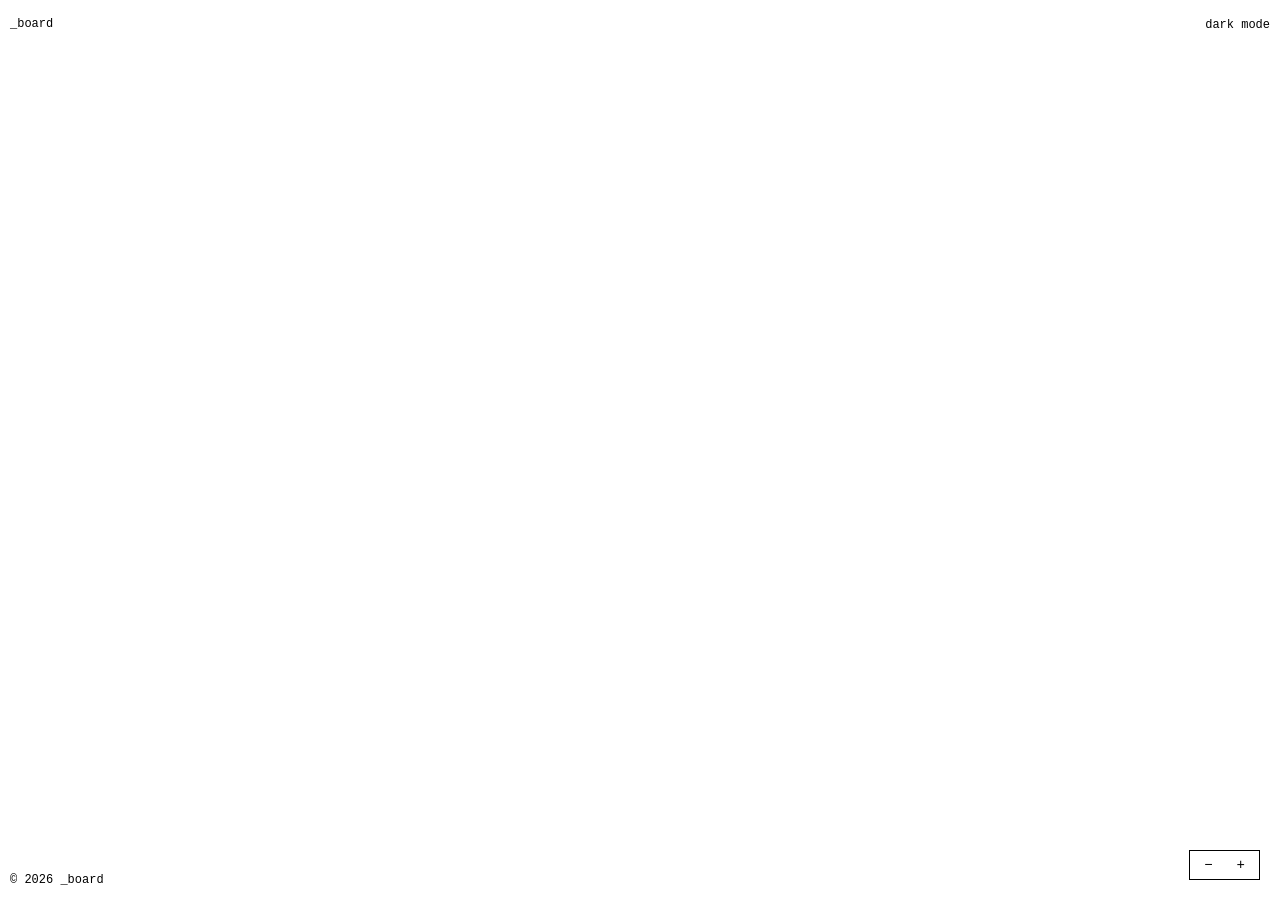
<file: index.html>
<!DOCTYPE html>
<html lang="en">
<head>
    <meta charset="UTF-8">
    <meta name="viewport" content="width=device-width, initial-scale=1.0">
    <meta name="description" content="a moodboard of creative works that inspire me">
    <title>_board</title>
    <link rel="stylesheet" href="css/style.css">
</head>
<body>
    <header>
        <a href="index.html" class="site-title">_board</a>
        <div class="header-controls">
            <button id="theme-toggle" aria-label="Switch to dark mode">dark mode</button>
        </div>
    </header>

    <main>
        <div class="masonry-grid" id="masonry-grid"></div>
    </main>

    <div class="grid-controls" id="grid-controls" aria-label="Grid size">
        <button id="grid-smaller" aria-label="Smaller images">−</button>
        <button id="grid-bigger" aria-label="Bigger images">+</button>
    </div>

    <footer>
        <!-- <div class="footer-links">
            <a href="#">about</a>
            <a href="#">contact</a>
            <a href="#">rss</a>
        </div> -->
        <div>© 2026 _board</div>
    </footer>

    <script src="js/app.js"></script>
</body>
</html>
</file>
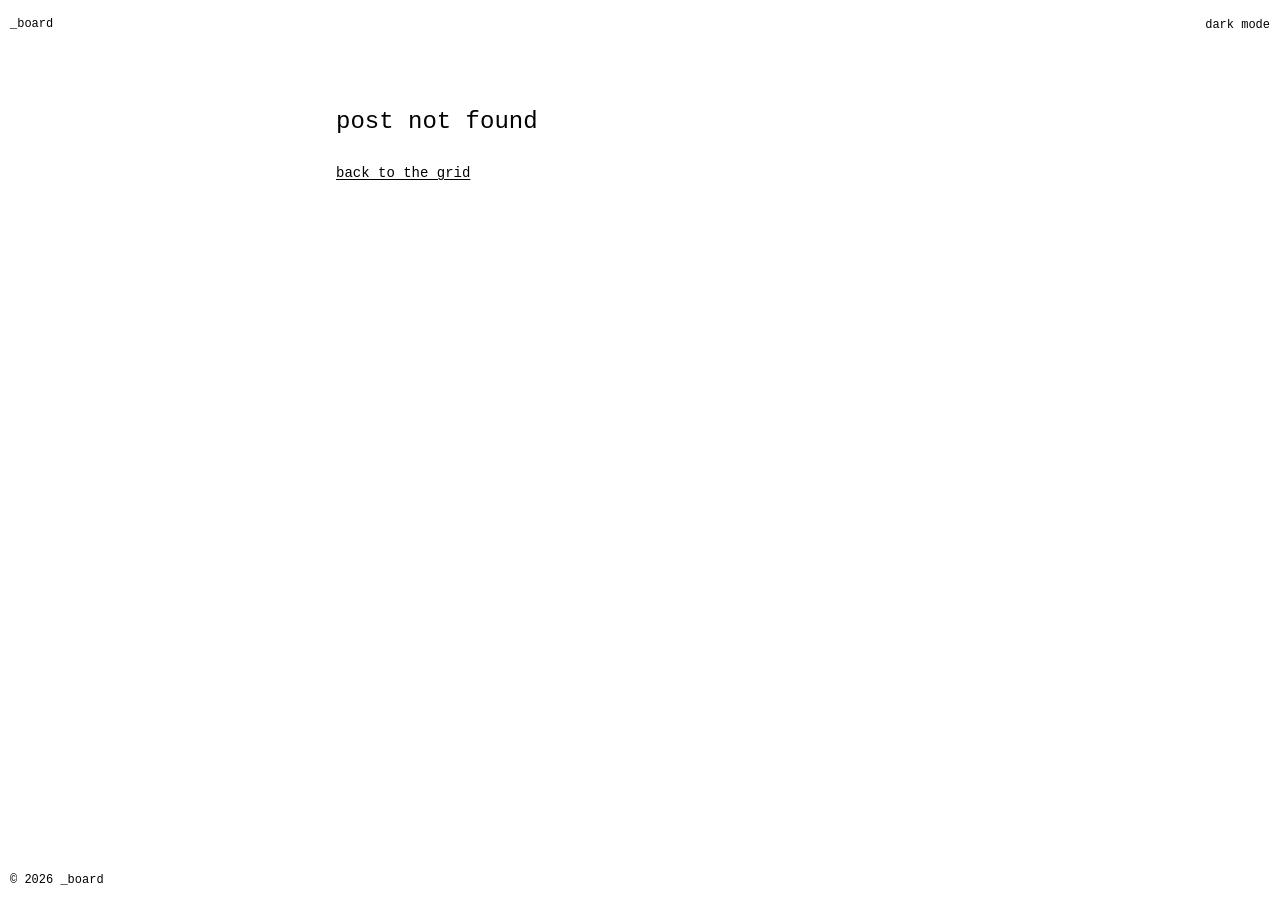
<file: post.html>
<!DOCTYPE html>
<html lang="en">
<head>
    <meta charset="UTF-8">
    <meta name="viewport" content="width=device-width, initial-scale=1.0">
    <title>_board</title>
    <link rel="stylesheet" href="css/style.css">
</head>
<body>
    <header>
        <a href="index.html" class="site-title">_board</a>
        <div class="header-controls">
            <button id="theme-toggle" aria-label="Switch to dark mode">dark mode</button>
        </div>
    </header>

    <main>
        <article class="detail-page">
            <h1 id="detail-title"></h1>
            <div class="gallery" id="detail-gallery"></div>
            <div class="description" id="detail-description"></div>
            <div class="related-section" id="related-section">
                <h3>related_</h3>
                <div class="related-grid" id="related-grid"></div>
            </div>
        </article>
    </main>

    <footer>
        <!-- <div class="footer-links">
            <a href="#">about</a>
            <a href="#">contact</a>
            <a href="#">rss</a>
        </div> -->
        <div>© 2026 _board</div>
    </footer>

    <script src="js/app.js"></script>
</body>
</html>
</file>
<file: css/style.css>
/* ============================================
   _board — minimal moodboard gallery
   ============================================ */

* {
    margin: 0;
    padding: 0;
    box-sizing: border-box;
}

:root {
    --bg: #ffffff;
    --fg: #000000;
    --border: #000000;
    --columns: 4;
}

body {
    font-family: courier, "courier new", serif;
    background: var(--bg);
    color: var(--fg);
    line-height: 1.6;
    transition: background 0.2s, color 0.2s;
    display: flex;
    flex-direction: column;
    min-height: 100vh;
}

body.dark-mode {
    --bg: #000000;
    --fg: #ffffff;
    --border: #ffffff;
}

/* ============ Header ============ */

header {
    height: 50px;
    padding: 0px 10px;
    display: flex;
    align-items: center;
    justify-content: space-between;
    /* border-bottom: 1px solid var(--border); */
    background: var(--bg);
}

.site-title {
    font-size: 12px;
    text-transform: lowercase;
    font-weight: 400;
    text-decoration: none;
    color: var(--fg);
}

.site-title:hover {
    text-decoration: underline;
}

.header-controls button {
    background: none;
    border: none;
    cursor: pointer;
    font-family: inherit;
    font-size: 12px;
    color: var(--fg);
    /* padding adjusted to zero */
    padding: 0px 0px;
}

.header-controls button:hover {
    text-decoration: underline;
}

/* ============ Masonry Grid ============ */

main {
    padding: 8px;
    flex: 1 0 auto;   /* grow, don't shrink */
}

.masonry-grid {
    column-count: var(--columns);
    column-gap: 4px;
}

.grid-item {
    break-inside: avoid;
    margin-bottom: 4px;
}

.grid-item a {
    display: block;
    text-decoration: none;
    color: inherit;
}

.grid-item img {
    width: 100%;
    height: auto;
    display: block;
}

/* Grid size variations */
.masonry-grid.small {
    --columns: 6;
}

.masonry-grid.large {
    --columns: 2;
}

@media (max-width: 1200px) {
    .masonry-grid { --columns: 3; }
    .masonry-grid.small { --columns: 4; }
    .masonry-grid.large { --columns: 3; }
}

@media (max-width: 800px) {
    .masonry-grid { --columns: 2; }
    .masonry-grid.small { --columns: 3; }
    .masonry-grid.large { --columns: 2; }
}

@media (max-width: 500px) {
    .masonry-grid { --columns: 1; }
    .masonry-grid.small { --columns: 2; }
    .masonry-grid.large { --columns: 1; }
}

/* ============ Detail Page ============ */

.detail-page {
    max-width: 640px;
    margin: 0 auto;
    padding: 48px 16px;
}

.detail-page h1 {
    font-size: 24px;
    font-weight: 400;
    margin-bottom: 24px;
    text-transform: lowercase;
    line-height: 1.3;
}

.detail-page .description {
    font-size: 14px;
    margin-bottom: 40px;
    line-height: 1.8;
    white-space: pre-wrap;
}

.data-error {
    font-size: 14px;
    line-height: 1.8;
    color: var(--fg);
    opacity: 0.8;
}

.detail-page .description a {
    color: var(--fg);
    text-decoration: underline;
    text-underline-offset: 2px;
}

.gallery img {
    width: 100%;
    height: auto;
    display: block;
    margin-bottom: 16px;
}

.related-section {
    margin-top: 64px;
}

.related-section h3 {
    font-size: 14px;
    font-weight: 400;
    margin-bottom: 16px;
    text-transform: lowercase;
}

.related-grid {
    column-count: 3;
    column-gap: 4px;
}

.related-grid .grid-item {
    margin-bottom: 4px;
}

@media (max-width: 800px) {
    .related-grid { column-count: 2; }
}

@media (max-width: 500px) {
    .related-grid { column-count: 1; }
}

/* ============ Footer ============ */

footer {
    padding: 0px 10px;
    font-size: 12px;
    /* border-top: 1px solid var(--border); */
    margin-bottom: 10px;
    flex-shrink: 0;
}

.footer-links {
    display: flex;
    gap: 24px;
    margin-bottom: 16px;
}

.footer-links a {
    color: var(--fg);
    text-decoration: none;
}

.footer-links a:hover {
    text-decoration: underline;
}

/* ============ Grid Controls ============ */

.grid-controls {
    position: fixed;
    bottom: 20px;
    right: 20px;
    display: flex;
    gap: 4px;
    padding: 4px;
    border: 1px solid var(--border);
    background: var(--bg);
}

.grid-controls button {
    background: none;
    border: none;
    cursor: pointer;
    font-family: inherit;
    font-size: 14px;
    color: var(--fg);
    padding: 2px 10px;
}

.grid-controls button:hover {
    background: var(--fg);
    color: var(--bg);
}
</file>
